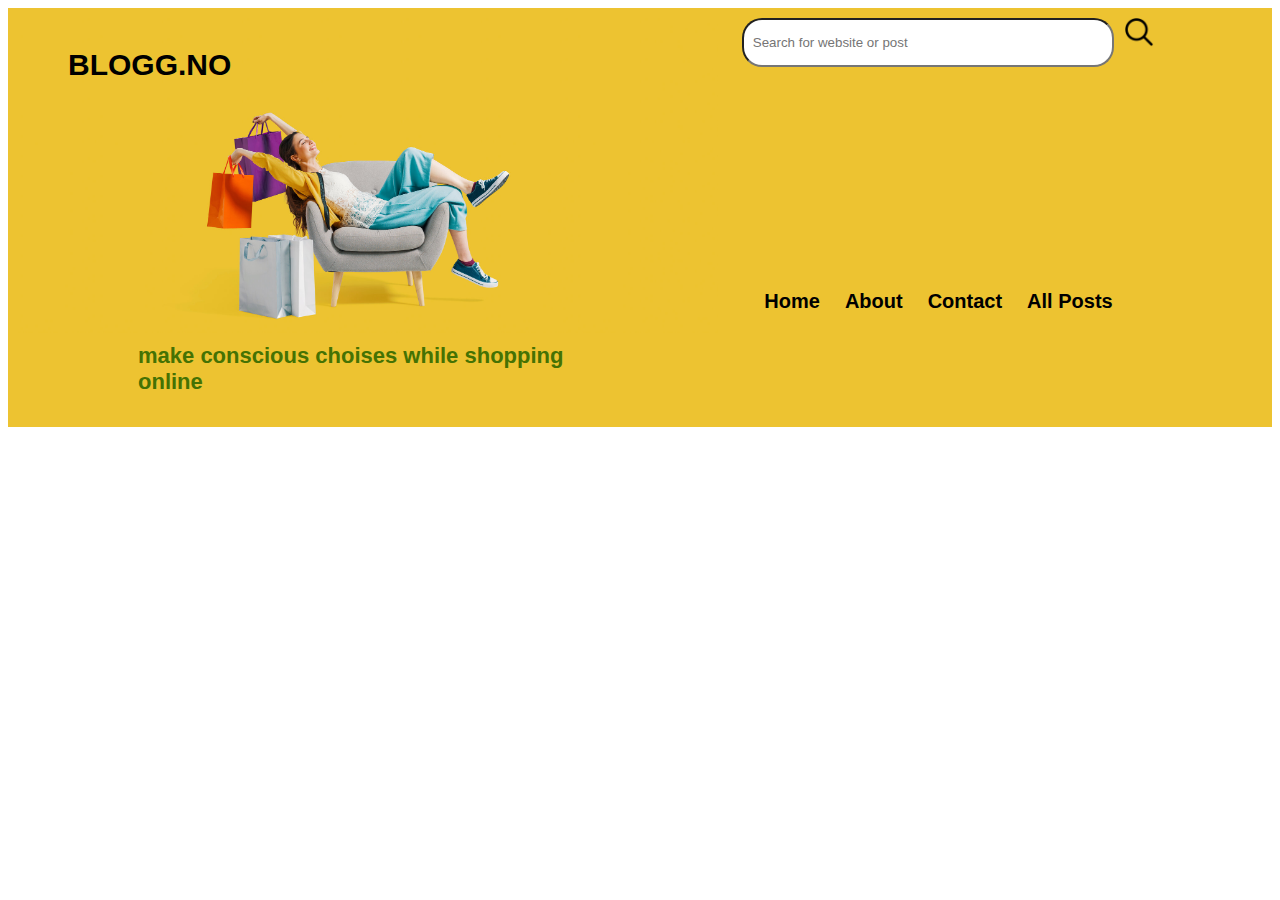
<file: blog-spesific.html>
<!DOCTYPE html>
<html lang="en">
  <head>
    <meta charset="UTF-8" />
    <meta http-equiv="X-UA-Compatible" content="IE=edge" />
    <meta name="viewport" content="width=device-width, initial-scale=1.0" />
    <link rel="stylesheet" href="/css/styles.css" />
    <link rel="stylesheet" href="/css/blog-spesific.css" />
    <title>Blog | Posts |</title>
    <!-- Hotjar Tracking Code for https://github.com/noroff-feu-assignments/project-exam-1-ingsy.git -->
    <script>
      (function (h, o, t, j, a, r) {
        h.hj =
          h.hj ||
          function () {
            (h.hj.q = h.hj.q || []).push(arguments);
          };
        h._hjSettings = { hjid: 2715199, hjsv: 6 };
        a = o.getElementsByTagName("head")[0];
        r = o.createElement("script");
        r.async = 1;
        r.src = t + h._hjSettings.hjid + j + h._hjSettings.hjsv;
        a.appendChild(r);
      })(window, document, "https://static.hotjar.com/c/hotjar-", ".js?sv=");
    </script>
  </head>
  <body>
    <header class="header-container">
      <img
        class="photo"
        src="images/rsz_shutterstock_1499445923-kopi.jpg"
        alt="Girl with shopping-bags"
      />
      <p class="blogg">BLOGG.NO</p>
      <nav class="nav">
        <a class="current, nav-item" href="index.html">Home</a>
        <a class="nav-item" href="about.html">About</a>
        <a class="nav-item" href="contact.html">Contact</a>
        <a class="nav-item" href="allposts.html">All Posts</a>
      </nav>
      <p class="blog-text">make conscious choises while shopping online</p>
      <div class="search">
        <form action="/" method="GET" class="form">
          <label for="search"></label>
          <input
            type="text"
            name="search"
            id="search"
            placeholder="Search for website or post"
            class="search-field"
          />
          <button type="submit" class="search-button">
            <img
              src="/images/226571_glass_magnifying_icon.png"
              alt="magnifying icon"
            />
          </button>
        </form>
      </div>
    </header>
    <main class="spesific-container"></main>
    <script src="js/posts.js"></script>
    <script>
      const queryString = document.location.search;
      const params = new URLSearchParams(queryString);
      const id = params.get("id");
      getSinglePost(id);
    </script>
  </body>
</html>
</file>
<file: css/styles.css>
.header-container {
  display: grid;
  height: 100%;
  justify-content: space-between;
  grid-template-columns: 50% 50%;
  grid-template-rows: 1fr;
  grid-template-areas:
    "photo search"
    "photo nav";
  background-color: #edc331;
  padding: 10px;
  font-family: Arial, Helvetica, sans-serif;
  font-weight: bold;
}

.photo {
  grid-area: photo;
  z-index: 1;
  max-width: 700px;
}

.blog-text {
  margin-left: 120px;
  margin-top: 10px;
  color: #457203;
  font-size: 22px;
}

.blogg {
  grid-area: photo;
  z-index: 2;
  margin-left: 50px;
  font-size: 30px;
}

.nav {
  grid-area: nav;
  display: flex;
  justify-content: center;
}

.nav-item {
  margin-right: 25px;
  text-decoration: none;
  color: black;
  font-size: 20px;
  margin-bottom: 20px;
}
.current {
  text-decoration: underline !important;
  margin-top: 5px;
}

.search {
  grid-area: search;
  display: flex;
  justify-content: center;
}

input {
  border-radius: 20px;
  padding: 9px;
  width: 350px;
  margin-bottom: 15px;
  height: 10%;
}

.grey {
  color: #707070;
}

.blog-posts {
  border-radius: 30px;
  height: 400px;
  padding: 50px;
  display: flex;
  justify-content: space-evenly;
  align-items: center;
}

.home-page {
  width: 1200px;
}

.cc-column {
  display: flex;
  flex-direction: column;
  justify-content: center;
  align-items: center;
}

h3 {
  display: flex;
  justify-content: center;
}

.main-container {
  background-color: #ea9b96;
}

.footer {
  background-color: #edc331;
  height: 70px;
  width: 100%;
  display: flex;
  flex-direction: row;
}

.sosial {
  font-size: 2rem;
  color: #707070;
  margin: 15px;
}
.see-more {
  font-size: 2rem;
  margin-bottom: 15px;
}

.carousel {
  display: flex;
  max-width: 1100px;
  margin: 0 auto;
  position: relative;
}

.slide-arrow-right {
  font-size: 2rem;
  overflow-x: hidden;
  position: absolute;
  right: 2%;
  cursor: pointer;
}

.slide-arrow-left {
  font-size: 2rem;
  overflow-x: hidden;
  position: absolute;
  left: 10%;
  cursor: pointer;
}

.slide-dots {
  position: absolute;
  display: flex;
  justify-content: center;
  bottom: 0;
  left: 0;
  right: 0;
}

.slide-dot {
  width: 15px;
  height: 15px;
  border-radius: 50%;
  background-color: #fdfdfd;
  margin: 1rem;
  margin-bottom: 1rem;
  margin-bottom: 30px;
  cursor: pointer;
}
.slide-dot.current {
  background-color: black;
}

.slide-dot::after {
  content: " ";
}
.container {
  display: flex;
  flex-direction: row;
  overflow-x: hidden;
  position: absolute;
  left: 13%;
  right: 5%;
}

figure {
  width: 20%;
  border-color: #25abb2;
  border-style: solid;
  height: 250px;
  border-radius: 30px;
  background-color: #fff;
}

.img-slider {
  width: 150px;
  margin: 10px;
  cursor: pointer;
}

.img-modal {
  width: 30%;
  margin: 340px;
}

.section-home {
  display: flex;
  flex-direction: row;
  justify-content: end;
}

.bold {
  font-weight: bold;
}

.form:focus {
  color: red;
}

.img-slider:focus {
  border-color: red;
  border-width: 1px;
}

.search-button {
  background: transparent;
  border: none;
  outline: none;
  margin-top: -213px;
}
.search-button:focus {
  color: red;
}

.search-button img {
  height: 30px;
}
</file>
<file: css/blog-spesific.css>
.spesific-container {
  height: 100%;
  justify-content: space-between;
  background-color: #ea9b96;
}

.hideLast > .container-one:nth-last-child(-n + 2) {
  display: none;
  border: 1px red solid;
}

.nav-2 {
  display: flex;
  justify-content: center;
  font-style: italic;
  font-weight: bold;
  margin-top: 30px;
}
.container-one {
  display: flex;
}

p {
  font-size: 18px;
  margin-right: 40px;
  margin-left: 40px;
}

.blog-spesific {
  border-radius: 30px;
  margin: 50px;
  background-color: #fff;
  display: flex;
  flex-direction: column;
  align-items: center;
  width: 550px;
  padding: 20px;
}

h1 {
  text-decoration: underline;
  font-size: 40px;
}

h6 {
  margin: 0px;
  font-size: larger;
  color: #528900;
}

.blog-spesific-two {
  display: flex;
}

.img-size {
  width: 200px;
}
.img-logo {
  margin-top: 10px;
  margin-bottom: 30px;
  width: 250px;
  cursor: pointer;
}

.bold {
  font-weight: bold;
}

.item {
  margin-bottom: 7px;
}

.item2 {
  margin-bottom: 32px;
}

.margin {
  margin-left: 100px;
}

.margin2 {
  margin-left: 110px;
}

.seemore-icon {
  font-size: 23px;
  font-weight: bold;
  background-color: #ea9b96;
  cursor: pointer;
}

.blogpost {
  display: none;
}
.blogpost:nth-child(-n + 10) {
  display: block;
}
</file>
